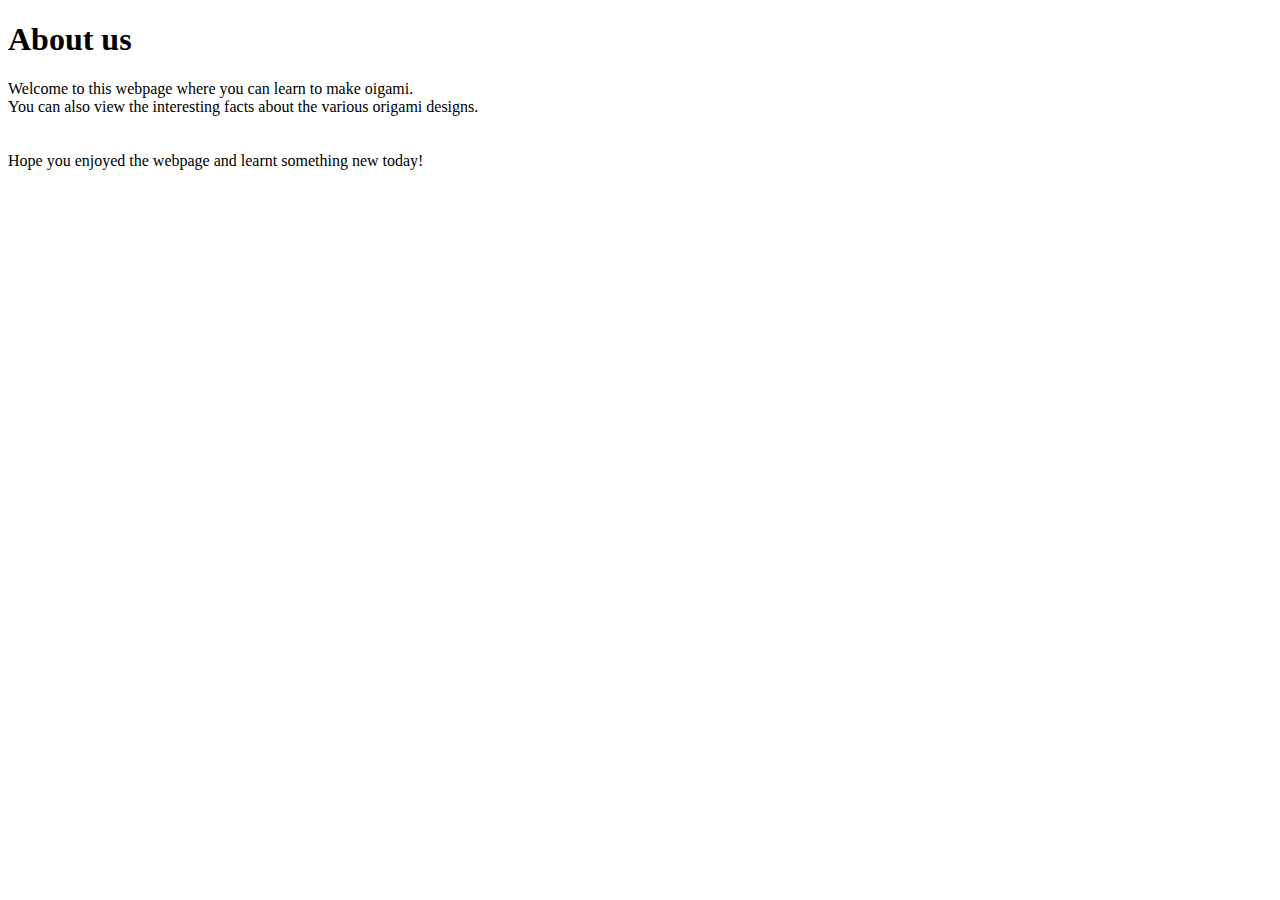
<file: about.html>
<!DOCTYPE html>
<html>
<head>
</head>

<body>

<h1> About us </h1>

<p> Welcome to this webpage where you can learn to make oigami.<br>
You can also view the interesting facts about the various origami designs.
<br> <br><br>

Hope you enjoyed the webpage and learnt something new today!



</p>


</body>



</html>
</file>
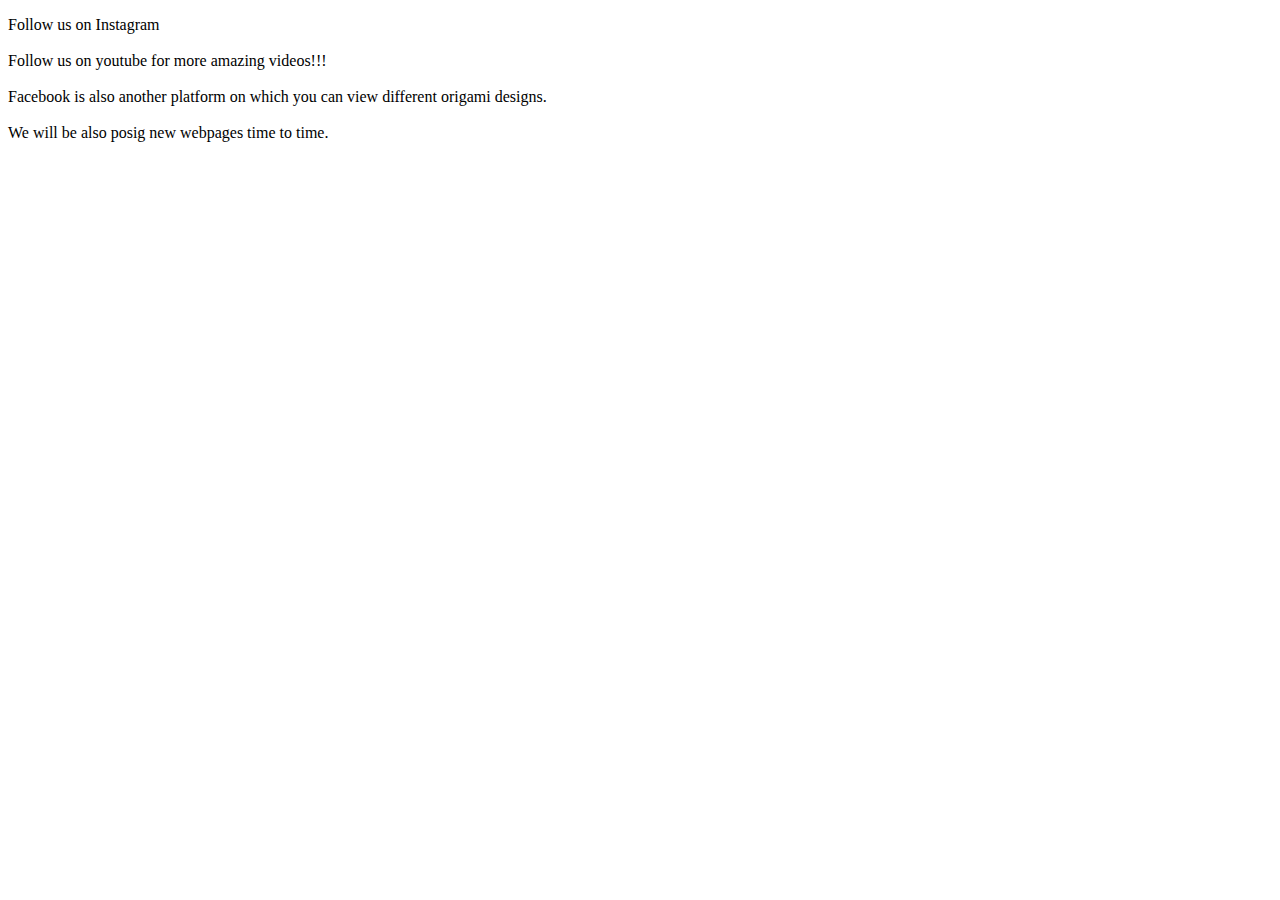
<file: follow.html>
<!DOCTYPE html>
<html>
<head>
</head>

<body>
<p> Follow us on Instagram<br> <br>      
Follow us on youtube for more amazing videos!!!<br><br>
Facebook is also another platform on which you can view different origami designs.<br><br>
We will be also posig new webpages time to time.




</p>







</body>





</html>
</file>
